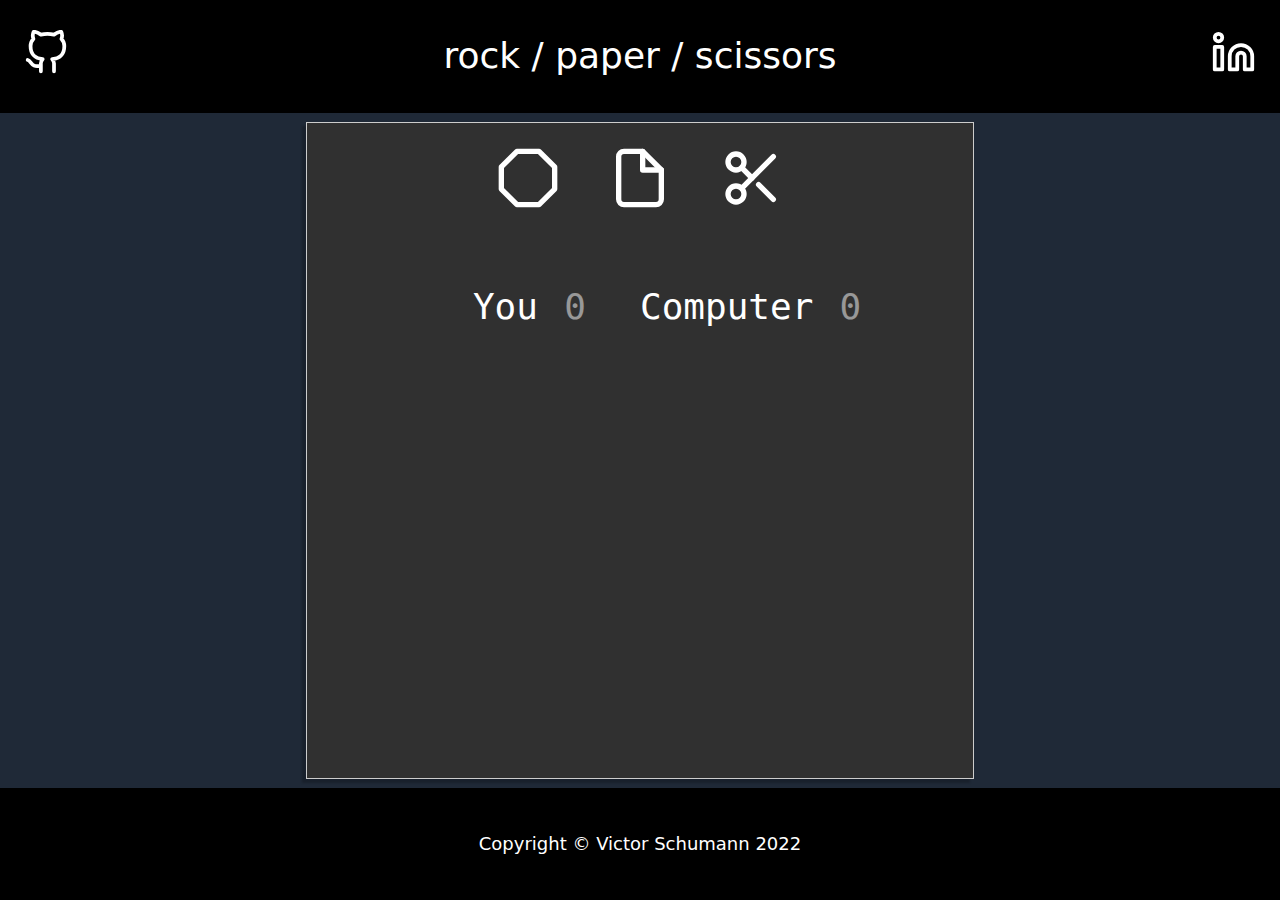
<file: index.html>
<!DOCTYPE html>
<html lang="en">
<head>
  <meta charset="UTF-8">
  <meta http-equiv="X-UA-Compatible" content="IE=edge">
  <meta name="viewport" content="width=device-width, initial-scale=1.0">
  <title>rock / paper / scissors</title>
  <link rel="stylesheet" href="styles.css"/>
  <script src="script.js" defer></script>
</head>

<body>
  <div class="header">
    <button class="selection-h"><a target="_blank" href="https://github.com/victor-schumann"><img src="images/github.svg"></a></button>
    
    <div class="title">rock / paper / scissors</div>
    
    <button class="selection-h"><a target="_blank" href="https://www.linkedin.com/in/victor-schumann/"><img src="images/linkedin.svg"></button></a>
  </div>
  <div class="main">
<!--     <div class="code-page">
    </div> -->
    <div class="console">
      <div class="game">
        <div class="selections">
          <button class="selection" data-selection="rock"><img alt="rock image" src="images/rock.svg"></button>

          <button class="selection" data-selection="paper"><img alt="paper image" src="images/paper2.svg"></button>

          <button class="selection" data-selection="scissors"><img alt="scissors image" src="images/scissors.svg"></button>
        </div>
        <div class="results">
          <div>
            You
            <span class="result-score" data-your-score>0</span>
          </div>
          <div data-final-column>
            Computer
            <span class="result-score" data-computer-score>0</span>
          </div>
          <!-- <div class="result-selection-winner"><img alt="rock image" src="images/rock.svg"></div>
          <div class="result-selection"><img alt="rock image" src="images/scissors.svg"></div> -->
        </div>
        </div>
      </div>
    </div>
  </div>
  <div class="footer">Copyright © Victor Schumann 2022</div>
</body>
</html>
</file>
<file: styles.css>
body {
  background-color: #1f2937;
  color: white;
  box-sizing: border-box;
  margin: 0;
  padding: 0;
}

.header {
  display: flex;
  justify-content: space-between;
  height: 12.5vh;
  background-color: #000000;
}

.selection-h img {
  height: 5vh;
}

.title, .footer {
  text-align: center;
  line-height: 12.5vh;
  font-family:system-ui, -apple-system, BlinkMacSystemFont, 'Segoe UI', Roboto, Oxygen, Ubuntu, Cantarell, 'Open Sans', 'Helvetica Neue', sans-serif;
  font-size: 4vh;
}

.main {
  display: flex;
  justify-content: space-around;
  height: 75vh;
}

.code-page {
  overflow: auto;
  background: rgb(48, 48, 48);
  padding: 0.5vh 1vw;
  border: 1px solid #ccc;
  font-size: 14px;
  font-family: monospace;
  box-shadow: -4px 4px 2px 0 rgba(0,0,0,0.2);
  /**this is a neat property. It allows us to give a shadow to a given <div>**/
  white-space: pre-wrap;
  /**reminder: Sequences of whitespace will collapse into a single whitespace. Text will never wrap to the next line. The text continues on the same line until a <br> tag is encountered.**/
  outline: 0;
  margin: 1vh 0.5vw;
  text-align: center;
  width: 50%;
}

.console {
  overflow: auto;
  background: rgb(48, 48, 48);
  padding: 0.5vh 1vw;
  border: 1px solid #ccc;
  font-size: 14px;
  font-family: monospace;
  box-shadow: -4px 4px 2px 0 rgba(0,0,0,0.2);
  /**this is a neat property. It allows us to give a shadow to a given <div>**/
  outline: 0;
  margin: 1vh 0.5vw;
  text-align: center;
  width: 50%;
}

.game {
  background: rgb(48, 48, 48);
  height: 75vh;
  margin: auto;
  display: flex;
  flex-direction: column;
  align-items: center;
}

.selections {
  display: flex;
  justify-content: center;
}

.selection, .selection-h {
  background: none;
  border: none;
  outline: none;
  cursor: pointer;
  font-size: 2rem;
  transition: 100ms;
  margin: 2vh;
}

.selection:hover {
  transform: scale(1.2);
}

.selection-h:hover {
  transform: scale(1.2)
}

.results {
  display:grid;
  justify-content: center;
  justify-items: center;
  align-items: center;
  grid-template-columns: repeat(2, 1fr);
  margin-top: 5vh;
  font-size: 4vh;
  text-align: center;
  line-height: 50px;
  height: 50px;
}

.result-score {
  margin-left: .5vh;
  margin-top: 1.5vh;
  opacity: 50%;
}

.result-selection.winner {
  margin-left: 0.5vh;
  margin-top: 1.5vh;
  opacity: 1;
  font-size: 8vh;
}

.footer{
  background-color: black;
  font-size: 2vh;
  text-align: center;
  line-height: 12.5vh;
}

/* Friendly reminder:

justify-content: center;
  Responsible for justifying flex items HORIZONTALLY in a flex container.

align-items: center;
  Responsible for aligning FLEX items on the dreamed VERTICAL axis; just take in consideration that the axis changes when you set the flex-direction to column.

justify-items: center;
  Responsible for aligning GRID items along the row (inline) axis. */
</file>
